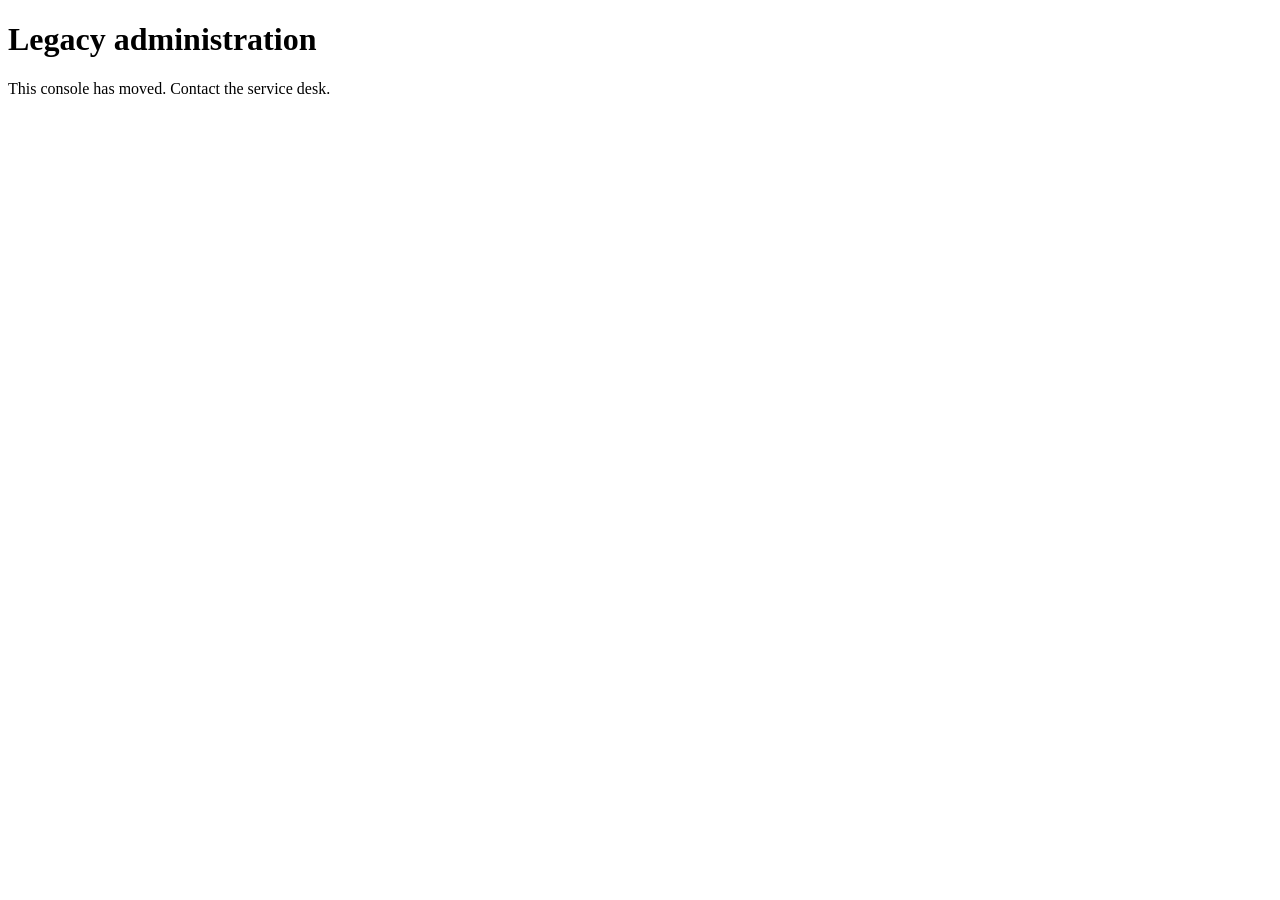
<file: public/admin/index.html>
<!doctype html><html lang="en"><meta charset="utf-8"><title>Forum archive</title><body><h1>Legacy administration</h1><p>This console has moved. Contact the service desk.</p>
<!-- Enumeration lab static decoy. -->
</body></html>
</file>
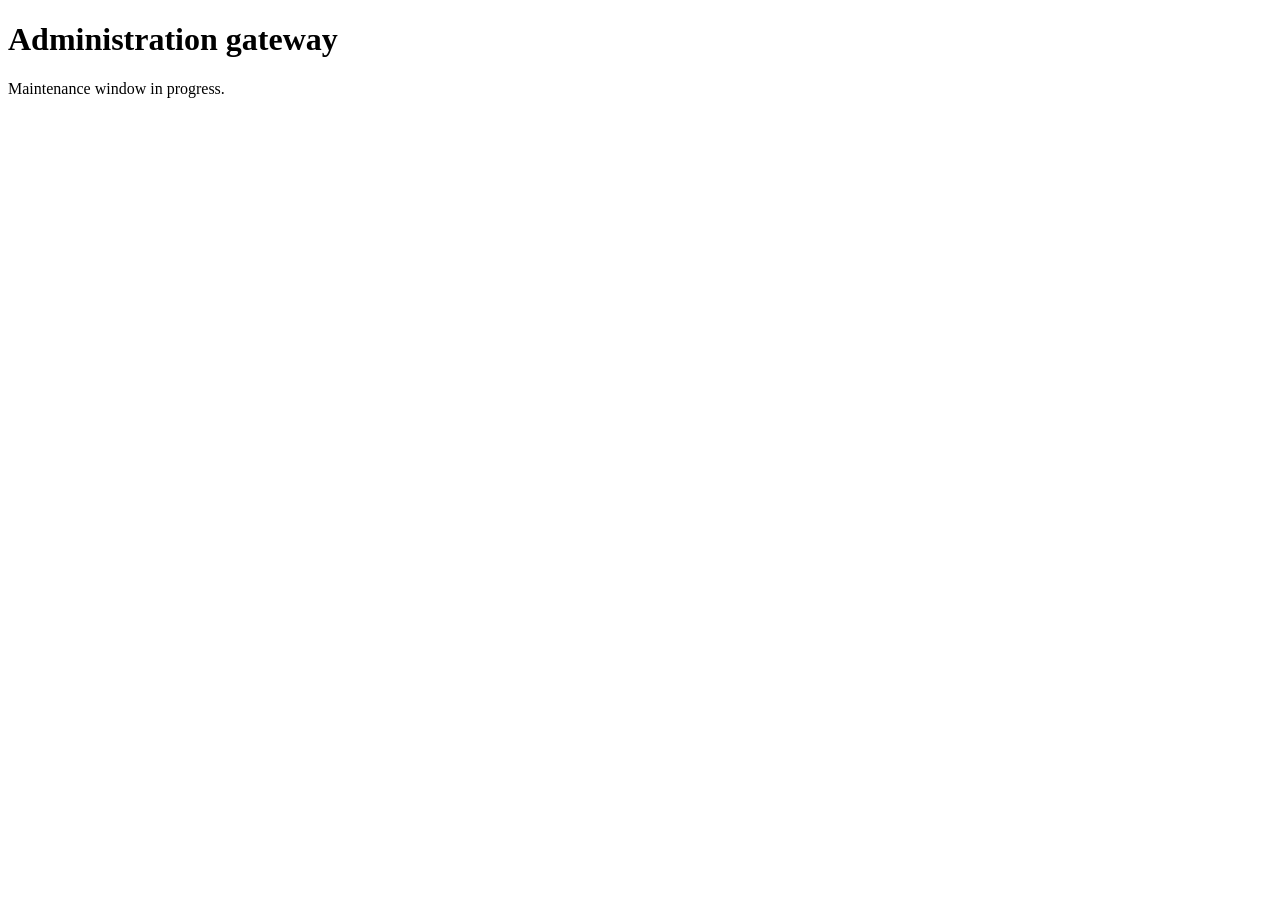
<file: public/administrator/index.html>
<!doctype html><html lang="en"><meta charset="utf-8"><title>Forum archive</title><body><h1>Administration gateway</h1><p>Maintenance window in progress.</p>
<!-- Enumeration lab static decoy. -->
</body></html>
</file>
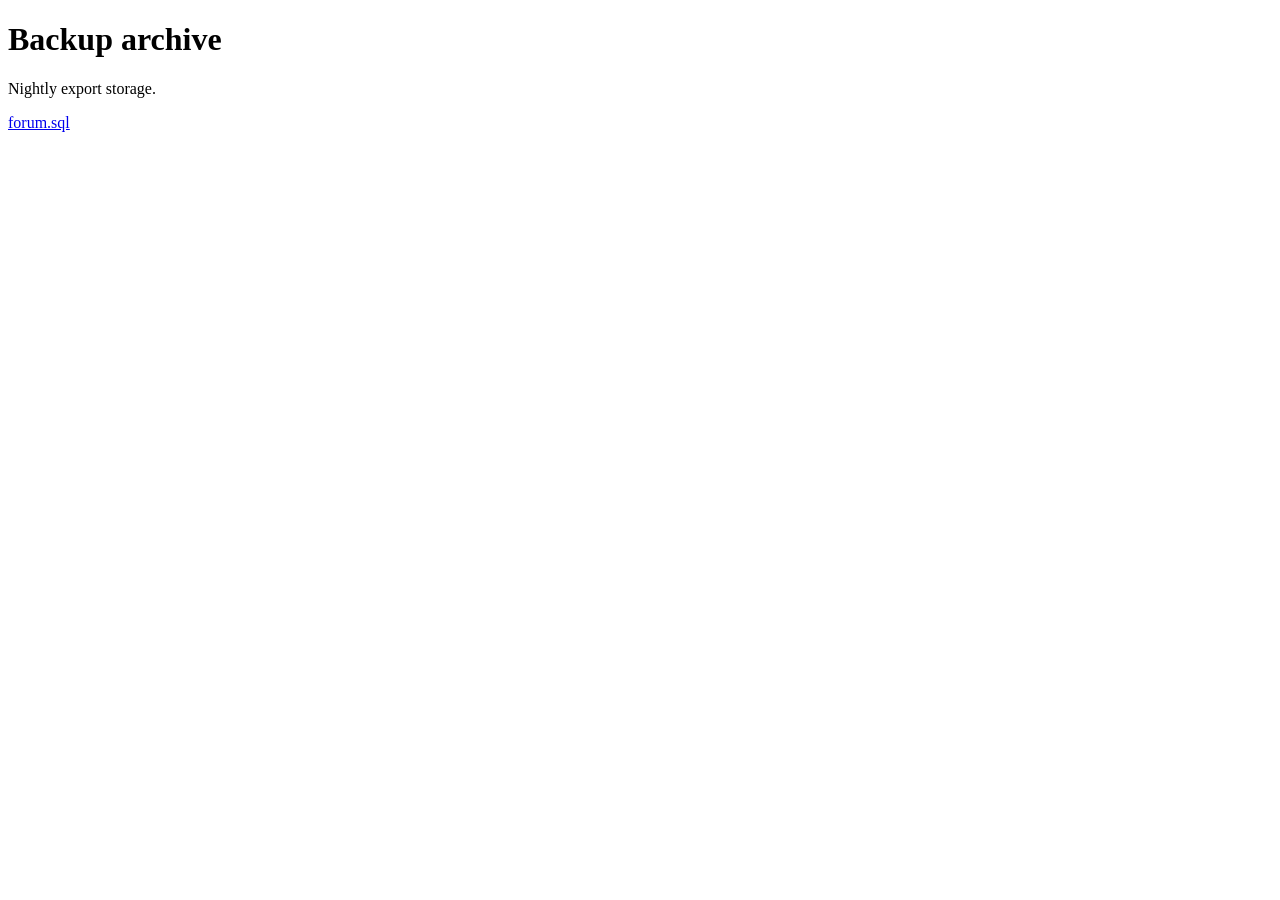
<file: public/backup/index.html>
<!doctype html><html lang="en"><meta charset="utf-8"><title>Forum archive</title><body><h1>Backup archive</h1><p>Nightly export storage.</p><a href="forum.sql">forum.sql</a>
<!-- Enumeration lab static decoy. -->
</body></html>
</file>
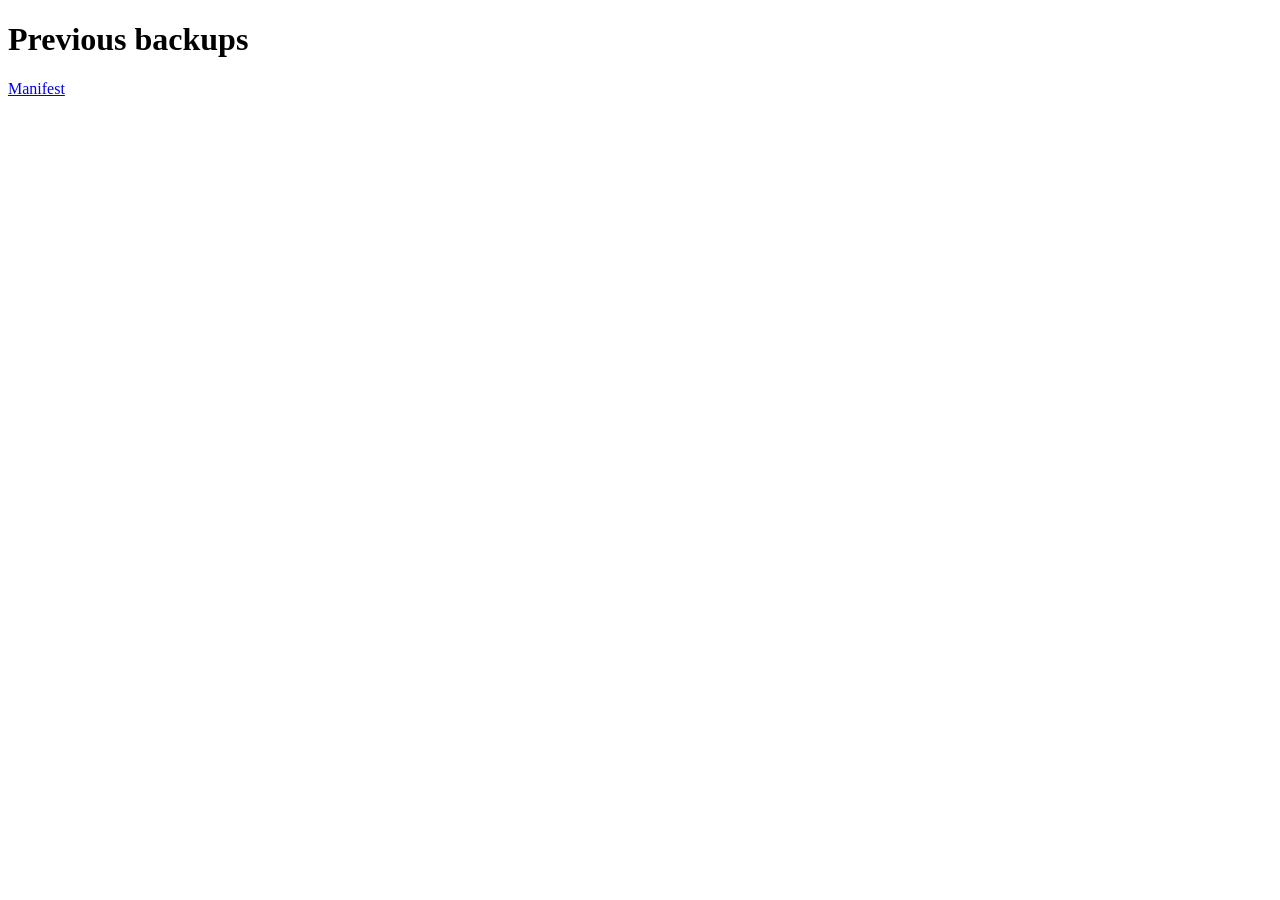
<file: public/backups/index.html>
<!doctype html><html lang="en"><meta charset="utf-8"><title>Forum archive</title><body><h1>Previous backups</h1><a href="manifest.txt">Manifest</a>
<!-- Enumeration lab static decoy. -->
</body></html>
</file>
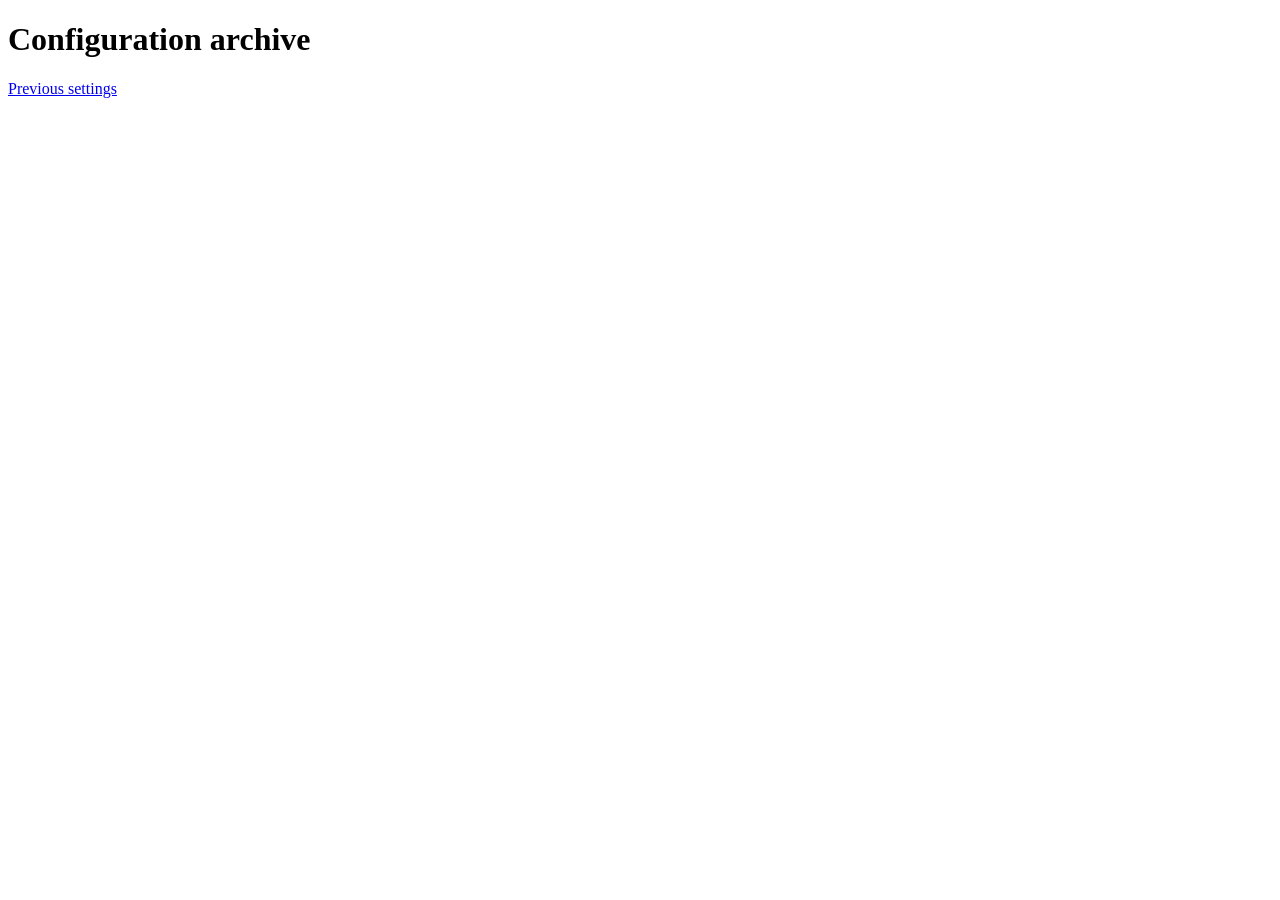
<file: public/config/index.html>
<!doctype html><html lang="en"><meta charset="utf-8"><title>Forum archive</title><body><h1>Configuration archive</h1><a href="database.ini.bak">Previous settings</a>
<!-- Enumeration lab static decoy. -->
</body></html>
</file>
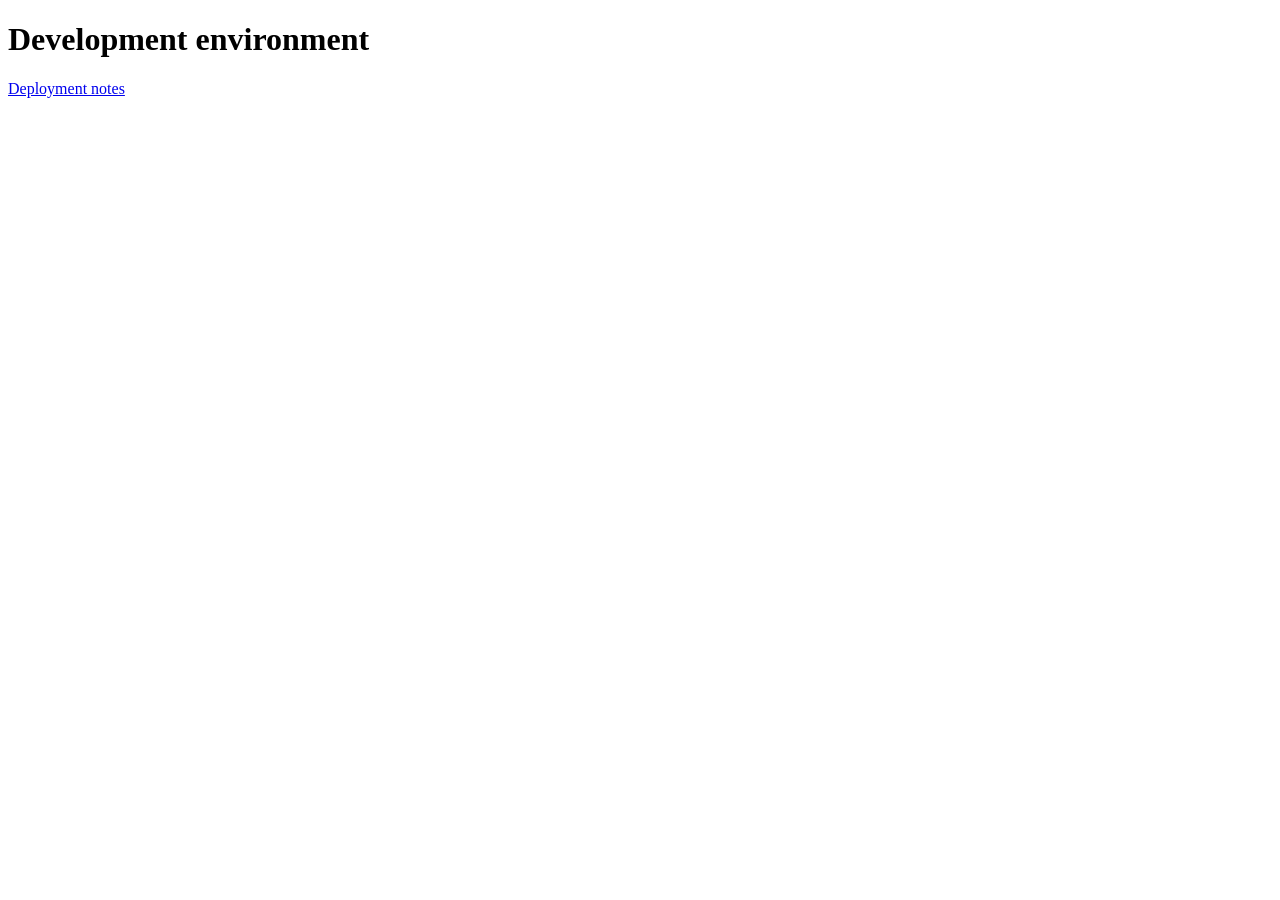
<file: public/dev/index.html>
<!doctype html><html lang="en"><meta charset="utf-8"><title>Forum archive</title><body><h1>Development environment</h1><a href="notes.txt">Deployment notes</a>
<!-- Enumeration lab static decoy. -->
</body></html>
</file>
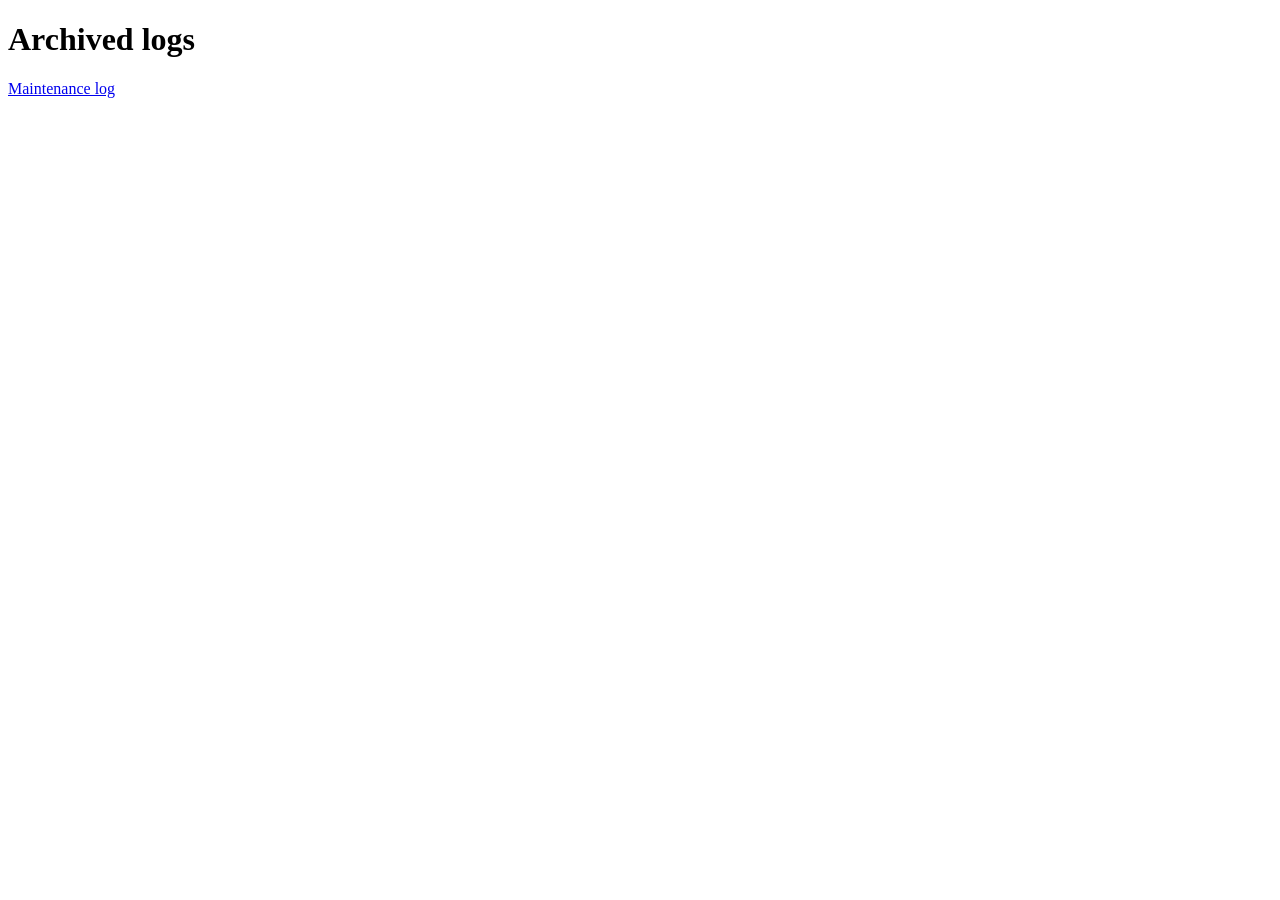
<file: public/logs/index.html>
<!doctype html><html lang="en"><meta charset="utf-8"><title>Forum archive</title><body><h1>Archived logs</h1><a href="maintenance.txt">Maintenance log</a>
<!-- Enumeration lab static decoy. -->
</body></html>
</file>
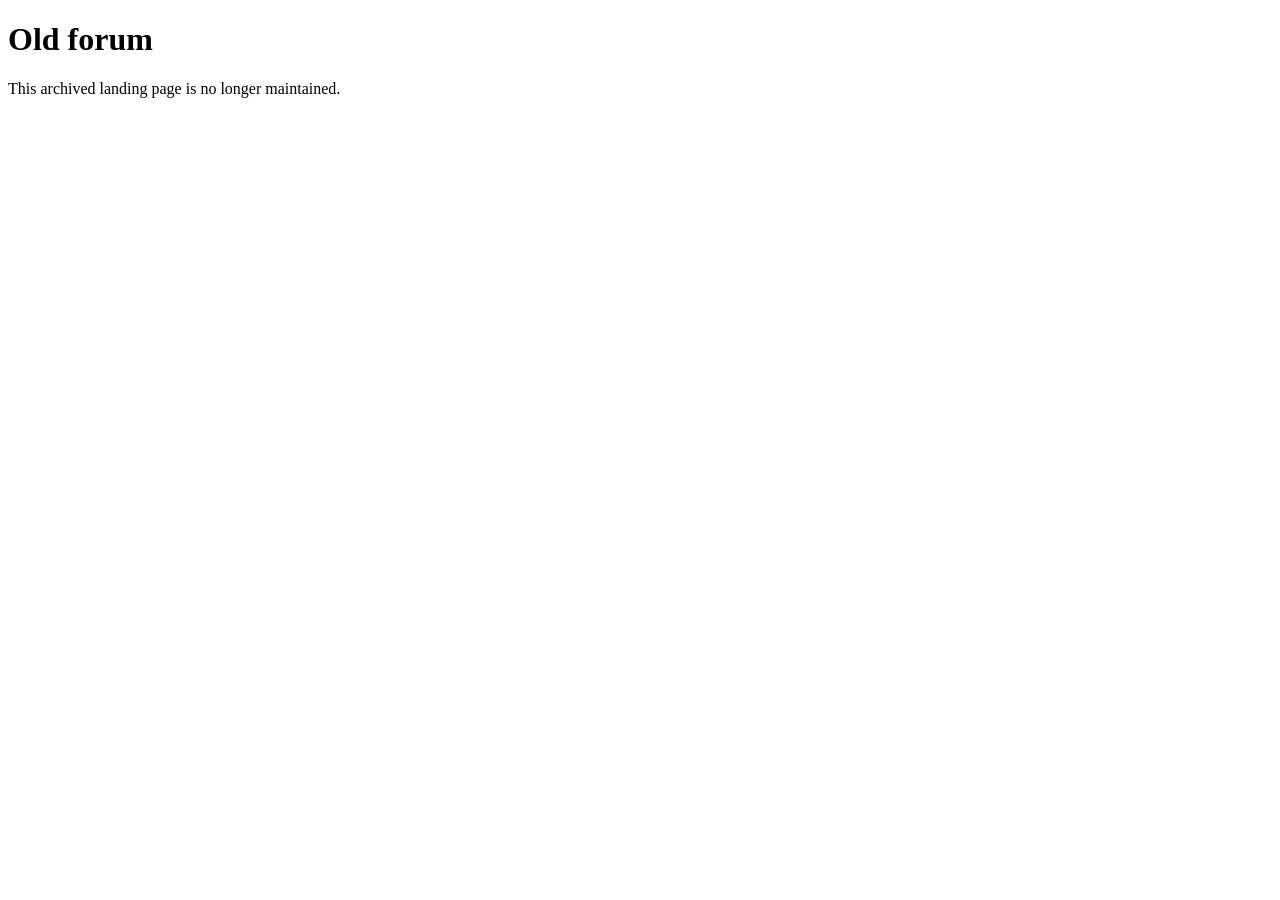
<file: public/old/index.html>
<!doctype html><html lang="en"><meta charset="utf-8"><title>Forum archive</title><body><h1>Old forum</h1><p>This archived landing page is no longer maintained.</p>
<!-- Enumeration lab static decoy. -->
</body></html>
</file>
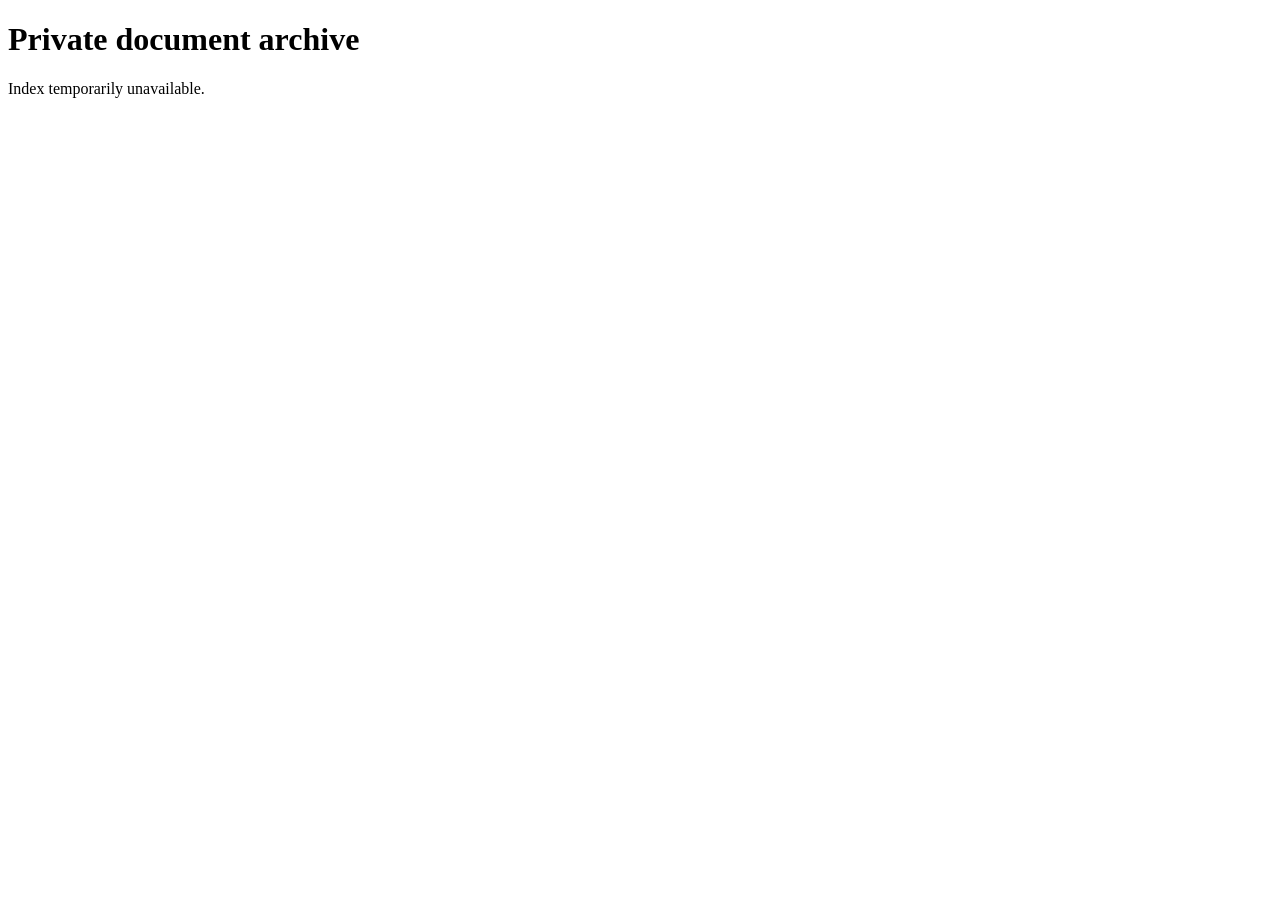
<file: public/private/index.html>
<!doctype html><html lang="en"><meta charset="utf-8"><title>Forum archive</title><body><h1>Private document archive</h1><p>Index temporarily unavailable.</p>
<!-- Enumeration lab static decoy. -->
</body></html>
</file>
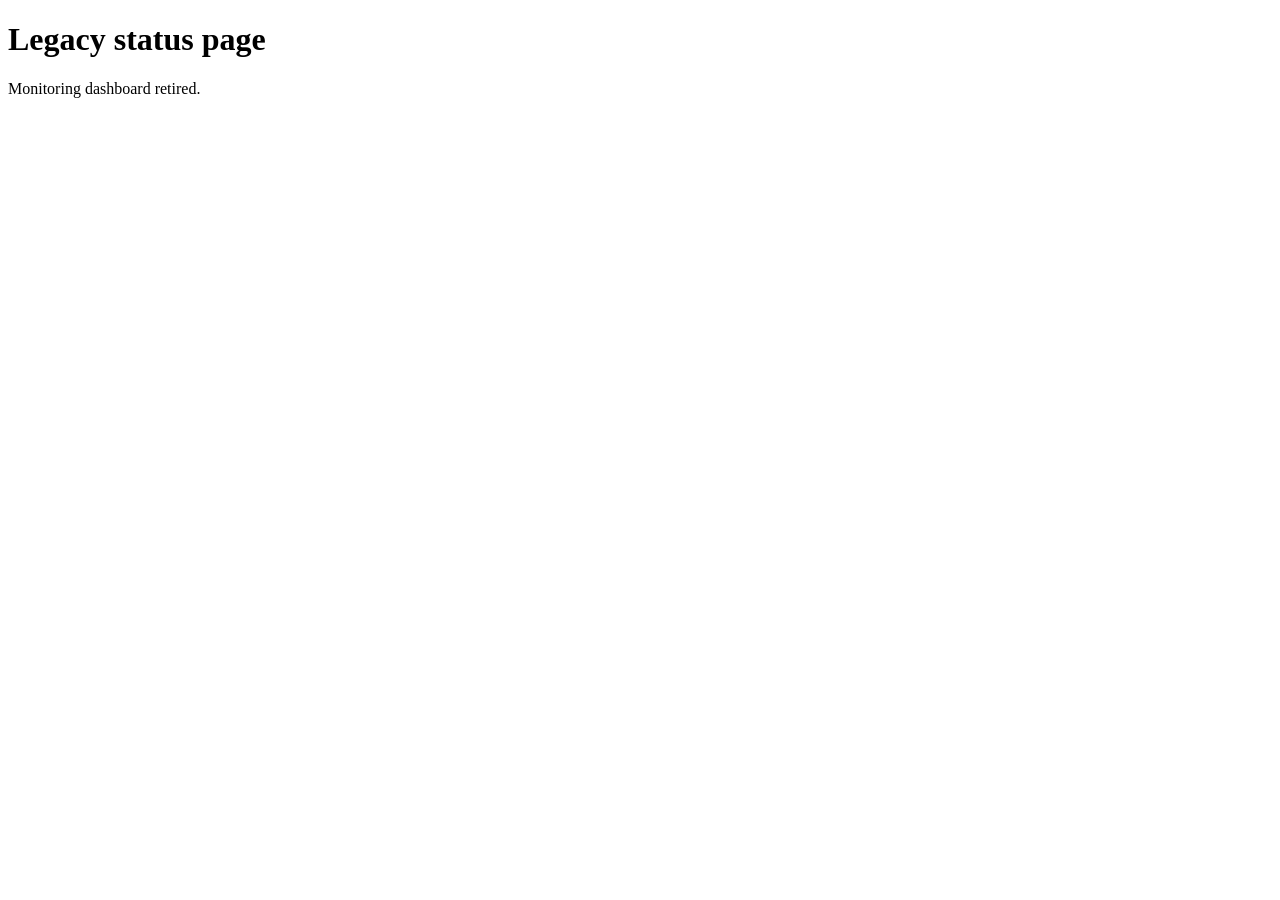
<file: public/server-status/index.html>
<!doctype html><html lang="en"><meta charset="utf-8"><title>Forum archive</title><body><h1>Legacy status page</h1><p>Monitoring dashboard retired.</p>
<!-- Enumeration lab static decoy. -->
</body></html>
</file>
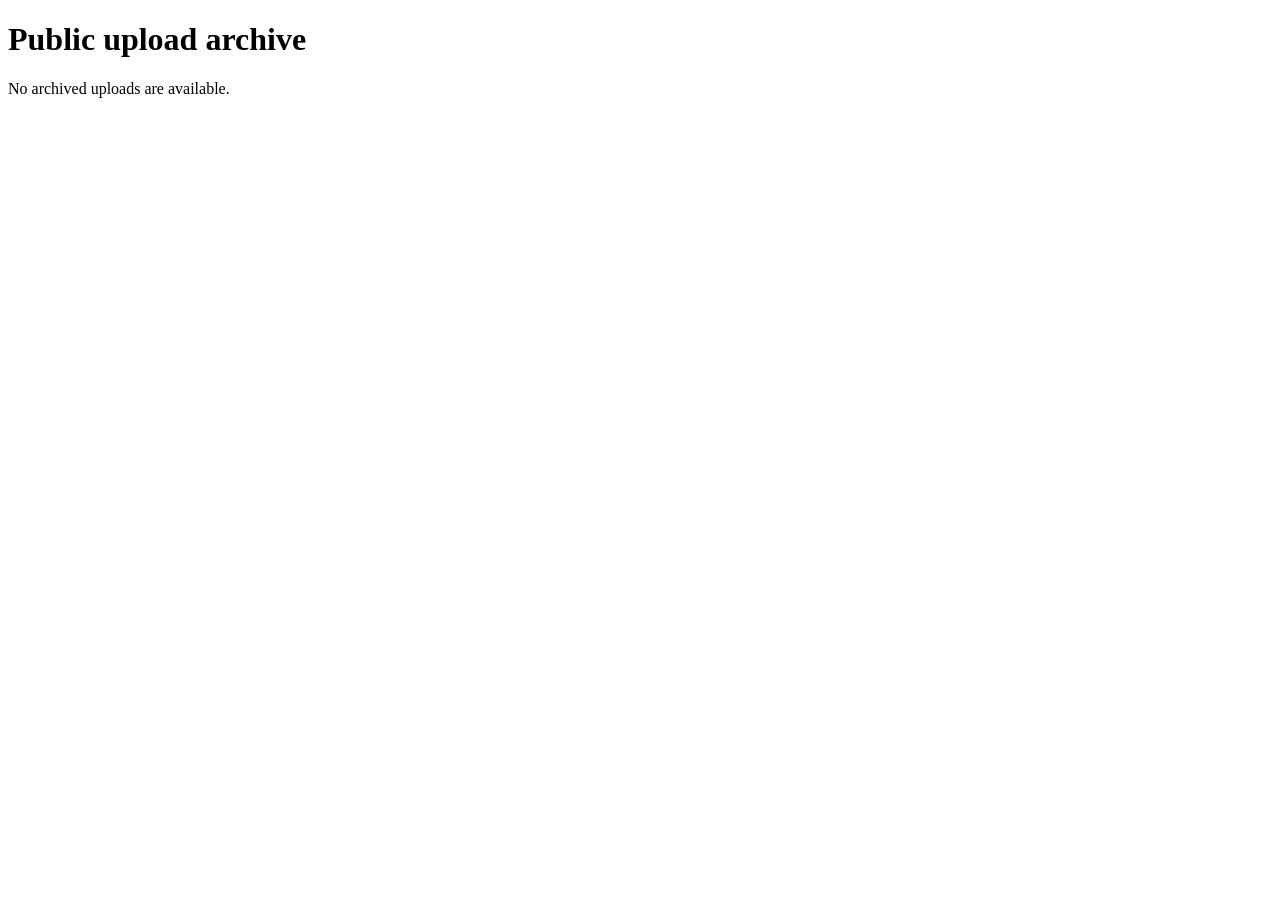
<file: public/uploads/index.html>
<!doctype html><html lang="en"><meta charset="utf-8"><title>Forum archive</title><body><h1>Public upload archive</h1><p>No archived uploads are available.</p>
<!-- Enumeration lab static decoy. -->
</body></html>
</file>
